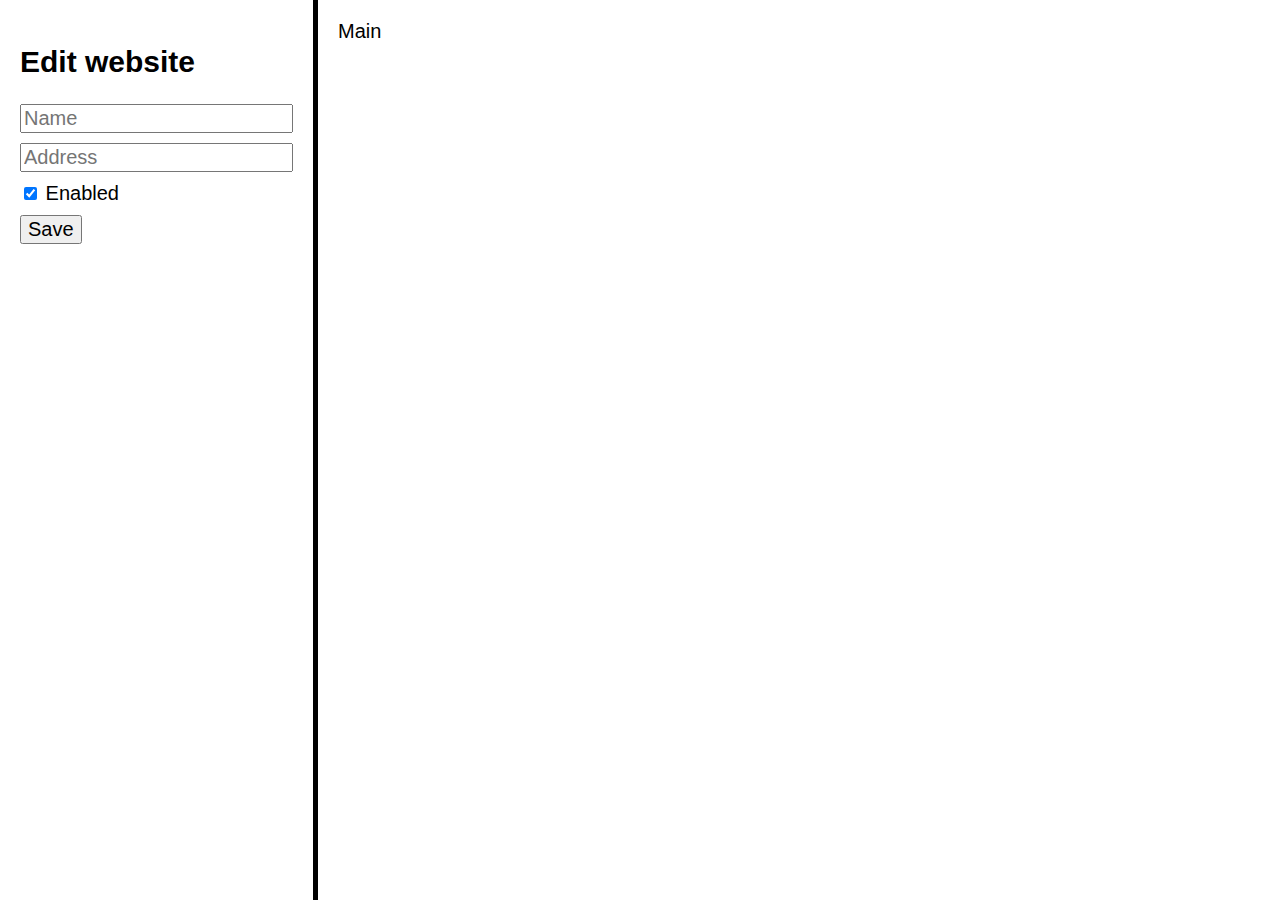
<file: edit/index.html>
<!DOCTYPE html>
<html>
    <head>
        <link rel="stylesheet" href="./main.css">
        <script type="module" src="./main.js"></script>
    </head>
    <body>
        <div id="header">
            <h2>Edit website</h2>
            <input type="text" class="header-block" id="website-name" placeholder="Name" />
            <input type="text" class="header-block" id="website-address" placeholder="Address" />
            <div class="header-block">
                <input type="checkbox" id="enabled" checked />
                <label for="enabled">Enabled</label>
            </div>
            <button id="save-button">Save</button>
        </div>
        <div id="main">
            Main
        </div>
    </body>
</html>
</file>
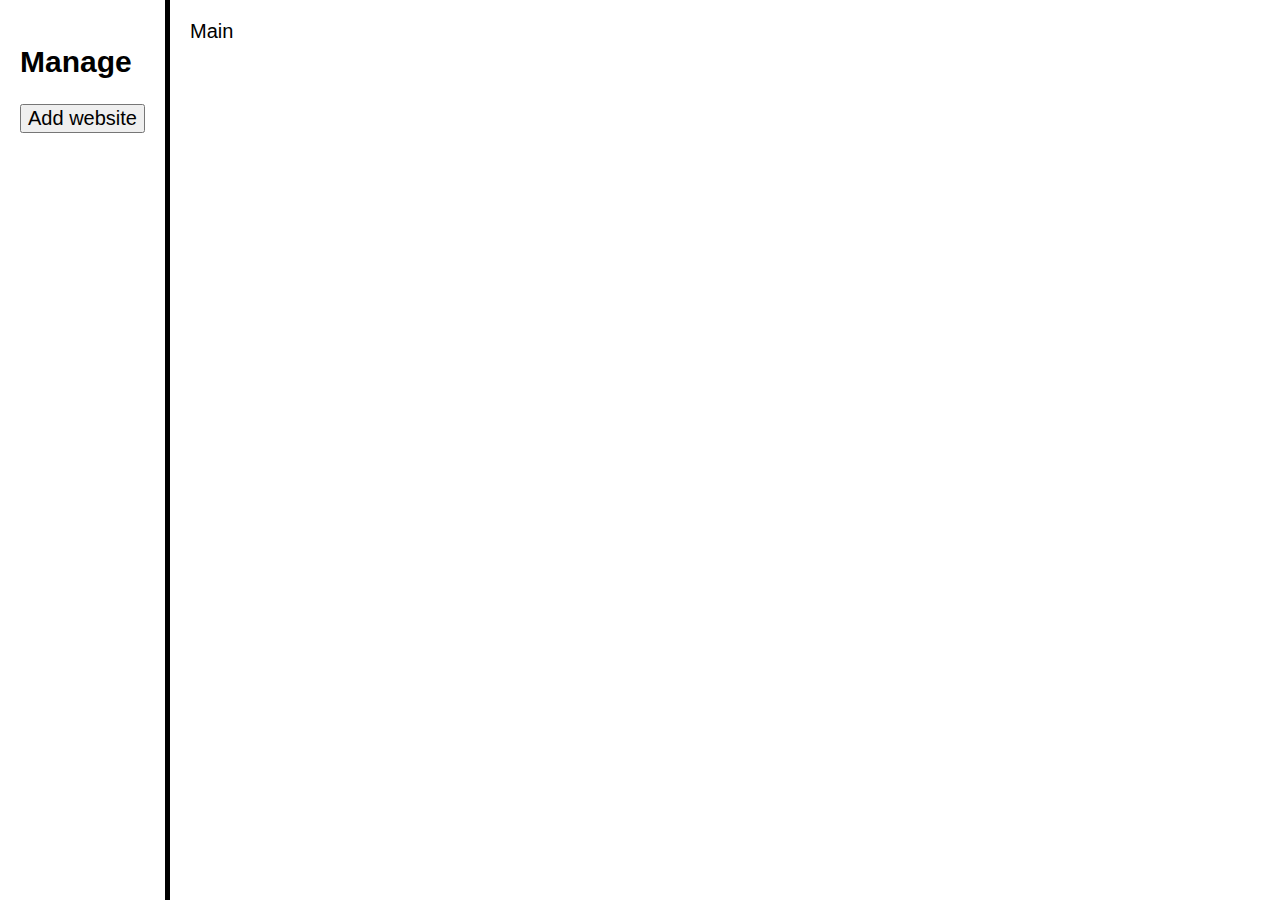
<file: manage/index.html>
<!DOCTYPE html>
<html>
  <head>
    <link rel="stylesheet" href="./main.css">
    <script type="module" src="./main.js"></script>
  </head>
  <body>
    <div id="header">
      <h2>Manage</h2>
      <button id="add-website-button">Add website</button>
    </div>
    <div id="main">
      Main
    </div>
  </body>
</html>
</file>
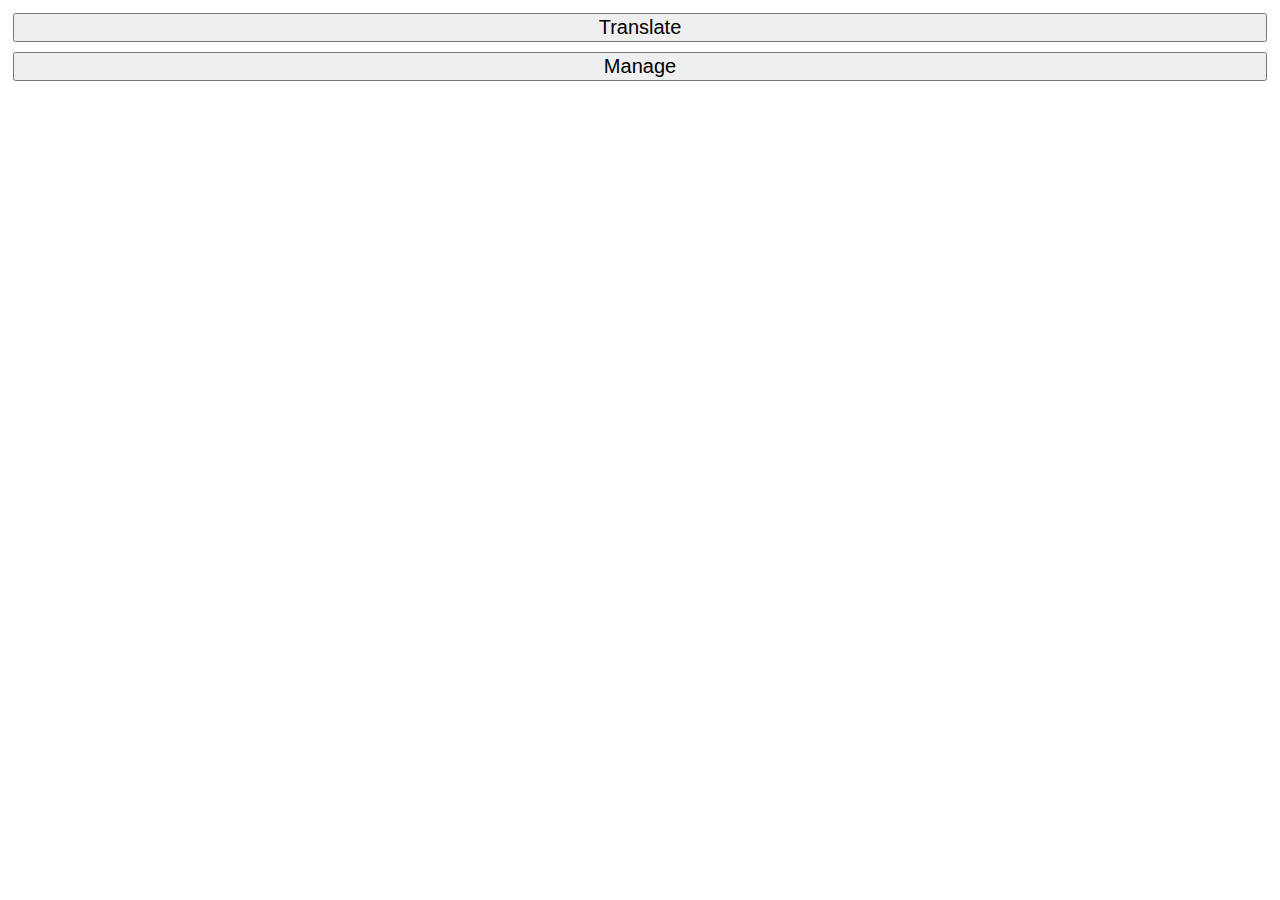
<file: popup/index.html>
<!DOCTYPE html>
<html>
  <head>
    <link rel="stylesheet" href="./main.css">
    <script type="module" src="./main.js"></script>
  </head>
  <body>
    <button id="translate">Translate</button>
    <button id="manage">Manage</button>
  </body>
</html>
</file>
<file: edit/main.css>
html, body {
    height: 100%;
    margin: 0;
    padding: 0;
}

body {
    display: flex;
}

div, button, input {
    font-family: "Roboto", sans-serif;
    font-size: 20px;
}

body > div {
    padding: 20px;
}

#header {
    border-right: 5px solid black;
}

.header-block {
    display: block;
    margin-bottom: 10px;
}

#main {
    
}
</file>
<file: manage/main.css>
html, body {
    height: 100%;
    margin: 0;
    padding: 0;
}

body {
    display: flex;
}

div, button {
    font-family: "Roboto", sans-serif;
    font-size: 20px;
}

body > div {
    padding: 20px;
}

#header {
    border-right: 5px solid black;
}

#main {
    
}
</file>
<file: popup/main.css>
body {
  padding-left: 5px;
  padding-right: 5px;
}

button {
  font-family: "Roboto", sans-serif;
  font-size: 20px;
  margin-bottom: 5px;
  margin-top: 5px;
  width: 100%;
}
</file>
